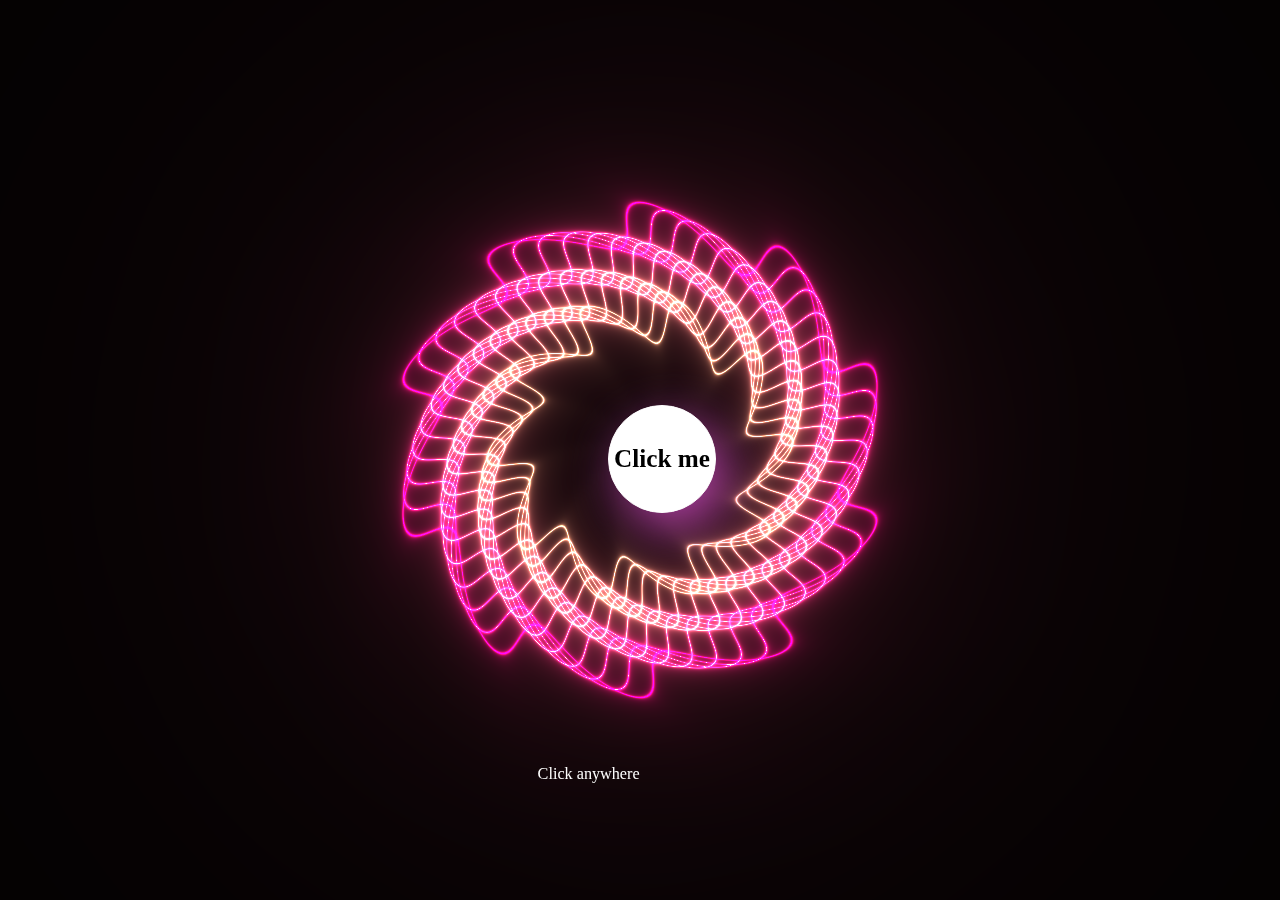
<file: index.html>
<!DOCTYPE html>
<html lang="en">
<head>
  <meta charset="UTF-8" />
  <title>Happy New Year 2026</title>
  <link rel="stylesheet" href="style.css">
</head>
<body>

  <!-- <div id="overlay"></div> -->

<!-- White Splash Transition -->
<div id="white-splash"></div>

  <!-- CLICK CATCHER -->
  <div id="click-layer">
    <p>Click anywhere</p>
  </div>

  <iframe id="viewer" src="neon-loader.html"></iframe>

  <script src="script.js"></script>
</body>

</html>
</file>
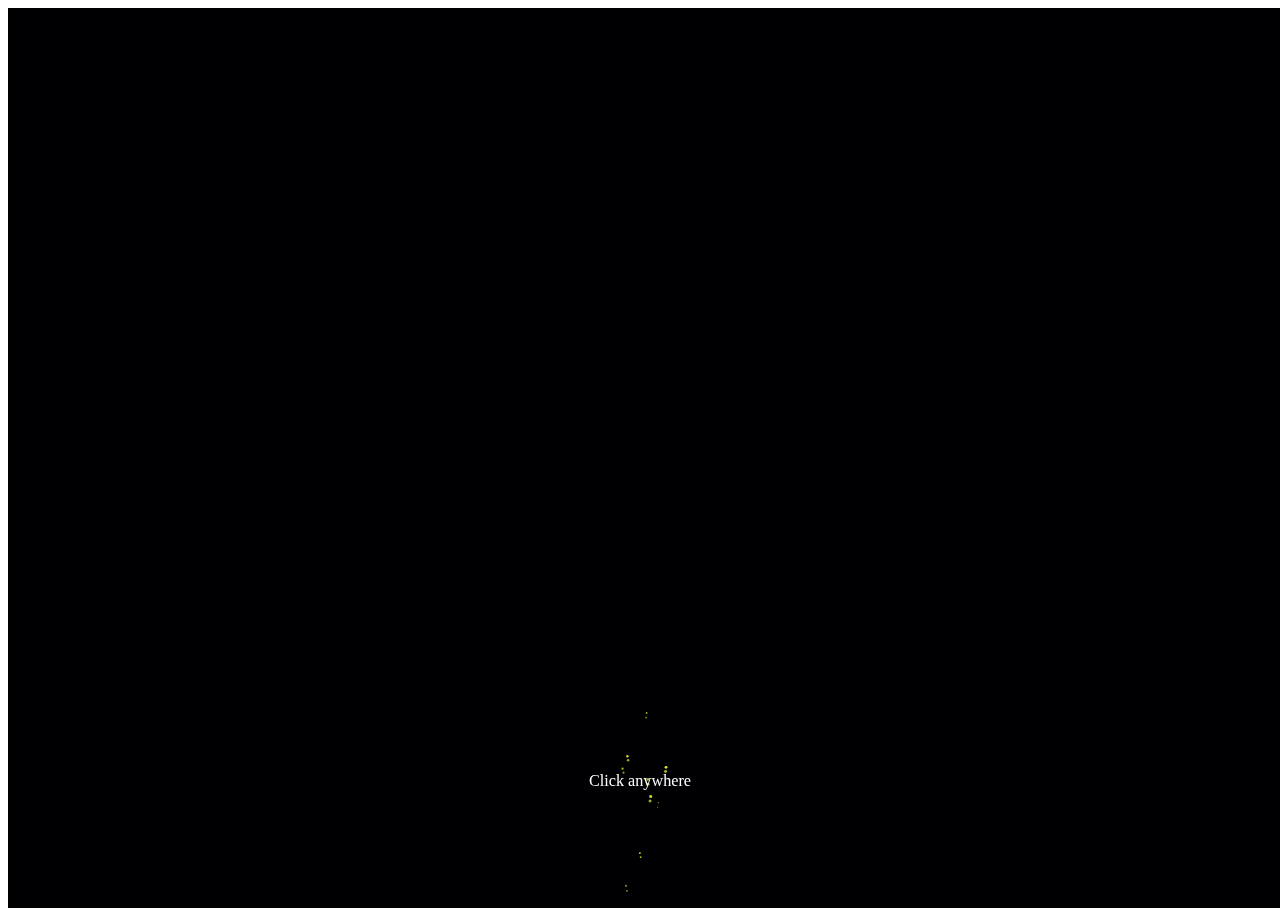
<file: fireworks.html>
<!DOCTYPE html>
<html lang="en">

<head>
  <meta charset="UTF-8">
  <meta name="viewport" content="width=device-width, initial-scale=1.0">
  <link rel="stylesheet" href="fireworks v2.0.css">
  <title>FireWorks v2.0</title>
  <style>
    p {
      font-size: 1.8vh;
      color: rgb(255, 255, 255);
      font-weight: 400;
      position: absolute;
      top: 85%;
      left: 50%;
      transform: translate(-50%, -50%);
    }
  </style>
</head>

<body>
  <p>Click anywhere</p>
  <canvas id="canvas"></canvas>
  <div class="block-audio">
    <audio class="exp" src="http://static.dar-studio.com/codepen/audio/firework/exp1.mp3" controls="controls"></audio>
    <audio class="exp" src="http://static.dar-studio.com/codepen/audio/firework/exp1.mp3" controls="controls"></audio>
    <audio class="exp" src="http://static.dar-studio.com/codepen/audio/firework/exp1.mp3" controls="controls"></audio>
    <audio class="exp" src="http://static.dar-studio.com/codepen/audio/firework/exp2.mp3" controls="controls"></audio>
    <audio class="exp" src="http://static.dar-studio.com/codepen/audio/firework/exp2.mp3" controls="controls"></audio>
    <audio class="exp" src="http://static.dar-studio.com/codepen/audio/firework/exp2.mp3" controls="controls"></audio>
    <audio class="exp" src="http://static.dar-studio.com/codepen/audio/firework/exp3.mp3" controls="controls"></audio>
    <audio class="exp" src="http://static.dar-studio.com/codepen/audio/firework/exp3.mp3" controls="controls"></audio>
    <audio class="exp" src="http://static.dar-studio.com/codepen/audio/firework/exp3.mp3" controls="controls"></audio>
    <audio class="exp" src="http://static.dar-studio.com/codepen/audio/firework/exp4.mp3" controls="controls"></audio>
    <audio class="exp" src="http://static.dar-studio.com/codepen/audio/firework/exp4.mp3" controls="controls"></audio>
    <audio class="exp" src="http://static.dar-studio.com/codepen/audio/firework/exp4.mp3" controls="controls"></audio>
    <audio class="exp" src="http://static.dar-studio.com/codepen/audio/firework/exp5.mp3" controls="controls"></audio>
    <audio class="exp" src="http://static.dar-studio.com/codepen/audio/firework/exp5.mp3" controls="controls"></audio>
    <audio class="exp" src="http://static.dar-studio.com/codepen/audio/firework/exp5.mp3" controls="controls"></audio>
    <audio class="exp" src="http://static.dar-studio.com/codepen/audio/firework/exp6.mp3" controls="controls"></audio>
    <audio class="exp" src="http://static.dar-studio.com/codepen/audio/firework/exp6.mp3" controls="controls"></audio>
    <audio class="exp" src="http://static.dar-studio.com/codepen/audio/firework/exp6.mp3" controls="controls"></audio>
    <audio class="exp" src="http://static.dar-studio.com/codepen/audio/firework/exp7.mp3" controls="controls"></audio>
    <audio class="exp" src="http://static.dar-studio.com/codepen/audio/firework/exp7.mp3" controls="controls"></audio>
    <audio class="exp" src="http://static.dar-studio.com/codepen/audio/firework/exp7.mp3" controls="controls"></audio>
    <audio class="exp" src="http://static.dar-studio.com/codepen/audio/firework/exp8.mp3" controls="controls"></audio>
    <audio class="exp" src="http://static.dar-studio.com/codepen/audio/firework/exp8.mp3" controls="controls"></audio>
    <audio class="exp" src="http://static.dar-studio.com/codepen/audio/firework/exp8.mp3" controls="controls"></audio>
    <audio class="launch" src="http://static.dar-studio.com/codepen/audio/firework/launch1.mp3"
      controls="controls"></audio>
    <audio class="launch" src="http://static.dar-studio.com/codepen/audio/firework/launch1.mp3"
      controls="controls"></audio>
    <audio class="launch" src="http://static.dar-studio.com/codepen/audio/firework/launch2.mp3"
      controls="controls"></audio>
    <audio class="launch" src="http://static.dar-studio.com/codepen/audio/firework/launch2.mp3"
      controls="controls"></audio>
    <audio class="launch" src="http://static.dar-studio.com/codepen/audio/firework/launch3.mp3"
      controls="controls"></audio>
    <audio class="launch" src="http://static.dar-studio.com/codepen/audio/firework/launch3.mp3"
      controls="controls"></audio>
    <audio class="launch" src="http://static.dar-studio.com/codepen/audio/firework/launch4.mp3"
      controls="controls"></audio>
    <audio class="launch" src="http://static.dar-studio.com/codepen/audio/firework/launch4.mp3"
      controls="controls"></audio>
    <audio class="launch" src="http://static.dar-studio.com/codepen/audio/firework/launch5.mp3"
      controls="controls"></audio>
    <audio class="launch" src="http://static.dar-studio.com/codepen/audio/firework/launch5.mp3"
      controls="controls"></audio>
  </div>


  <script src="jQuery.js"></script>
  <script src="fireworks v2.0.js"></script>
</body>

</html>
</file>
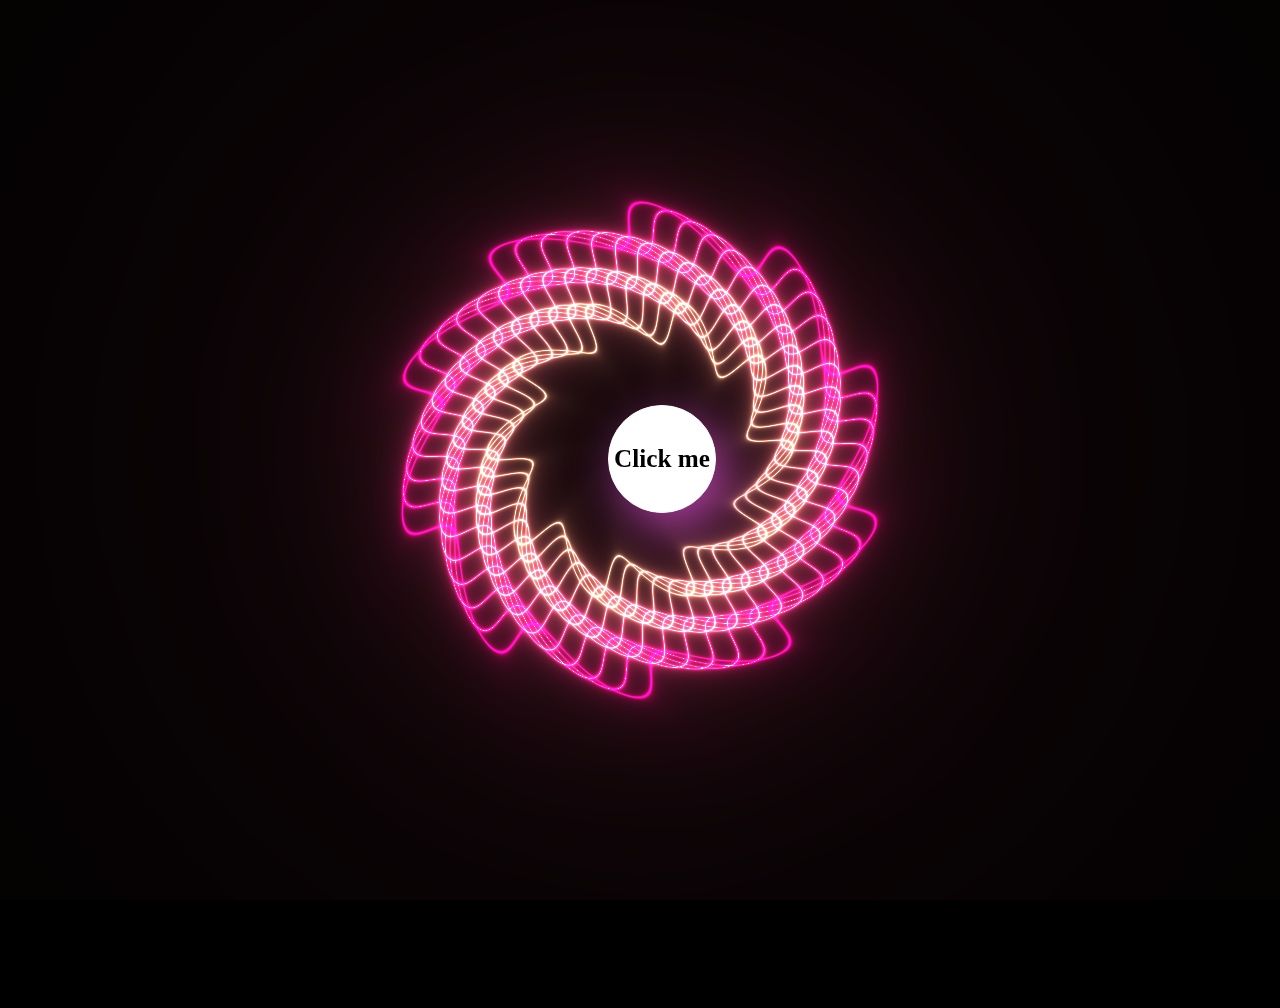
<file: neon-loader.html>
<!DOCTYPE html>
<html lang="en">

<head>
  <meta charset="UTF-8">
  <meta name="viewport" content="width=device-width, initial-scale=1.0">
  <title>Neon</title>
  <style>
    html,
    body {
      margin: 0;
      padding: 0;
      overflow: hidden;
      background: black;
      height: 100%;
    }

    canvas {
      width: 100vw;
      height: 100vh;
      display: block;
    }

    /* From Uiverse.io by SteveBloX */
    .card {
      z-index: 20;
      position: relative;
      top:-55vh;
      left: 47.5vw;
      box-sizing: border-box;
      width: 12vh;
      height: 12vh;
      background: rgba(255, 255, 255);
      border: 1px solid white;
      box-shadow: 12px 17px 51px rgba(255, 93, 241, 0.671);
      backdrop-filter: blur(6px);
      border-radius: 50%;
      text-align: center;
      cursor: pointer;
      transition: all 0.5s;
      display: flex;
      align-items: center;
      justify-content: center;
      user-select: none;
      font-weight: bolder;
      color: black;
      font-size: 2.8vh;
    }

    .card:hover {
      border: 1px solid black;
      transform: scale(1.05);
    }

    .card:active {
      transform: scale(0.95) rotateZ(1.7deg);
    }
  </style>
</head>

<body>
  <canvas id="glcanvas"></canvas>
  <div class="card">
    Click me
  </div>
  <script>
    // Vertex shader (standard fullscreen quad)
    const vertexShaderSource = `
      attribute vec2 position;
      void main() {
          gl_Position = vec4(position, 0.0, 1.0);
      }
      `;

    // Your fragment shader (converted for WebGL)
    const fragmentShaderSource = `
      precision highp float;

      uniform vec2 r;   // resolution
      uniform float t;  // time

      void main() {
          vec2 FC = gl_FragCoord.xy;

          vec2 p = (FC * 2.0 - r) / r.y;
          float a = atan(p.y, p.x);
          float l = length(p);
          vec3 c = vec3(0.0);

          for(float i = 0.0; i < 15.0; i++) {
              float m = sin(a * 10.0 + t * (2.0 + i * 0.5) - l * 20.0) * 0.05;
              c += vec3(2.0, i * 0.1, 1.0) * 0.0008 / abs(l - 0.5 - m + i * 0.015);
          }

          gl_FragColor = vec4(c, 1.0);
      }
      `;

    function createShader(gl, type, source) {
      const shader = gl.createShader(type);
      gl.shaderSource(shader, source);
      gl.compileShader(shader);
      if (!gl.getShaderParameter(shader, gl.COMPILE_STATUS)) {
        alert("Shader compile error: " + gl.getShaderInfoLog(shader));
        return null;
      }
      return shader;
    }

    function createProgram(gl, vsSrc, fsSrc) {
      const vs = createShader(gl, gl.VERTEX_SHADER, vsSrc);
      const fs = createShader(gl, gl.FRAGMENT_SHADER, fsSrc);
      const program = gl.createProgram();
      gl.attachShader(program, vs);
      gl.attachShader(program, fs);
      gl.linkProgram(program);
      if (!gl.getProgramParameter(program, gl.LINK_STATUS)) {
        alert("Program link error: " + gl.getProgramInfoLog(program));
        return null;
      }
      return program;
    }

    function main() {
      const canvas = document.getElementById("glcanvas");
      const gl = canvas.getContext("webgl");
      if (!gl) { alert("WebGL not supported"); return; }

      const program = createProgram(gl, vertexShaderSource, fragmentShaderSource);
      gl.useProgram(program);

      // Fullscreen quad
      const quadBuffer = gl.createBuffer();
      gl.bindBuffer(gl.ARRAY_BUFFER, quadBuffer);
      gl.bufferData(gl.ARRAY_BUFFER, new Float32Array([
        -1, -1, 1, -1, -1, 1,
        1, -1, 1, 1, -1, 1
      ]), gl.STATIC_DRAW);

      const positionLoc = gl.getAttribLocation(program, "position");
      gl.enableVertexAttribArray(positionLoc);
      gl.vertexAttribPointer(positionLoc, 2, gl.FLOAT, false, 0, 0);

      const resolutionLoc = gl.getUniformLocation(program, "r");
      const timeLoc = gl.getUniformLocation(program, "t");

      function resize() {
        canvas.width = window.innerWidth;
        canvas.height = window.innerHeight;
        gl.viewport(0, 0, canvas.width, canvas.height);
      }
      window.addEventListener("resize", resize);
      resize();

      let start = performance.now();
      function render() {
        const now = performance.now();
        const time = (now - start) * 0.001;

        gl.uniform2f(resolutionLoc, canvas.width, canvas.height);
        gl.uniform1f(timeLoc, time);

        gl.drawArrays(gl.TRIANGLES, 0, 6);
        requestAnimationFrame(render);
      }
      render();
    }

    main();
  </script>
</body>

</html>
</file>
<file: style.css>
* {
  margin: 0;
  padding: 0;
  box-sizing: border-box;
}

body {
  overflow: hidden;
}

#viewer {
  width: 100vw;
  height: 100vh;
  border: none;
  /* transform: scale(1);
  transition: transform 0.8s ease; */
}


/* 
 #viewer {
  transform: scale(0.92);
} */

#click-layer {
  position: fixed;
  inset: 0;
  z-index: 20;
  cursor: pointer;
}

p{
  font-size: 1.8vh;
color: white;
font-weight: 400;
position: relative ;
left: 42%;
top:85%;
}

     /* White Splash Transition */
        #white-splash {
            position: fixed;
            top: 50%;
            left: 50%;
            width: 0;
            height: 0;
            background: white;
            z-index: 100;
            border-radius: 50%;
            opacity: 0;
            visibility: hidden;
            pointer-events: none;
            transform: translate(-50%, -50%);
        }

        #white-splash.active {
            visibility: visible;
            animation: splash 1.5s ease-in-out;
        }

        @keyframes splash {
            0% {
                opacity: 0;
                width: 0;
                height: 0;
                border-radius: 50%;
            }
            30% {
                opacity: 1;
                width: 200vw;
                height: 200vw;
                border-radius: 50%;
            }
            60% {
                opacity: 1;
                width: 300vw;
                height: 300vw;
                border-radius: 0%;
            }
            100% {
                opacity: 0;
                width: 400vw;
                height: 400vw;
                border-radius: 0%;
            }
        }
</file>
<file: fireworks v2.0.css>
canvas {
	display: block;
}

.block-audio {
	display: none;
}
body{
	overflow: hidden;
}
</file>
